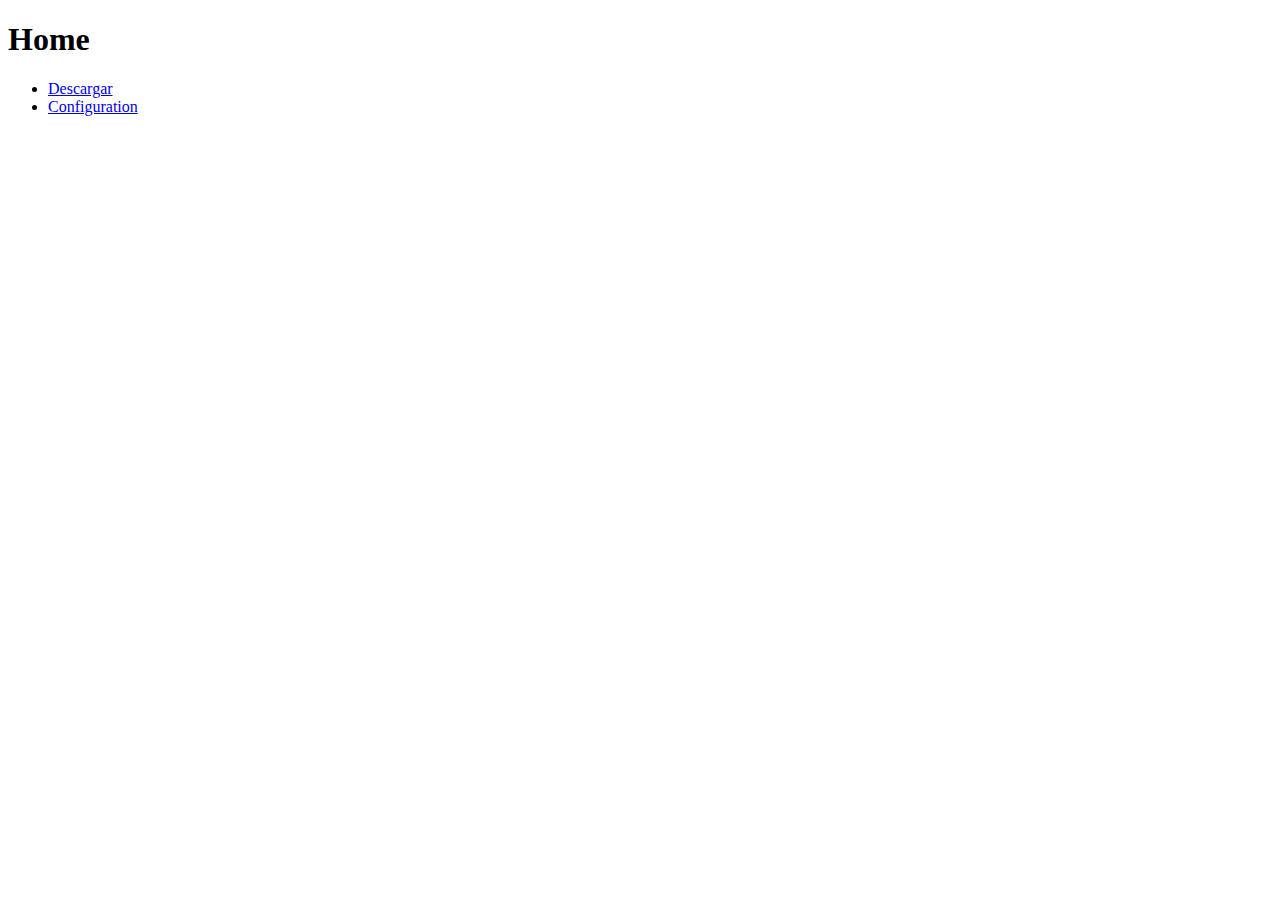
<file: src/www/index.html>
<!DOCTYPE html>
<html lang="en">
<head>
    <meta charset="UTF-8">
    <meta http-equiv="X-UA-Compatible" content="IE=edge">
    <meta name="viewport" content="width=device-width, initial-scale=1.0">
    <title>Labino</title>
</head>
<body>
    <h1>Home</h1>
    <ul>
        <li><a href="/download">Descargar</a></li>
        <li><a href="/config.html">Configuration</a></li>
    </ul>
</body>
</html>
</file>
